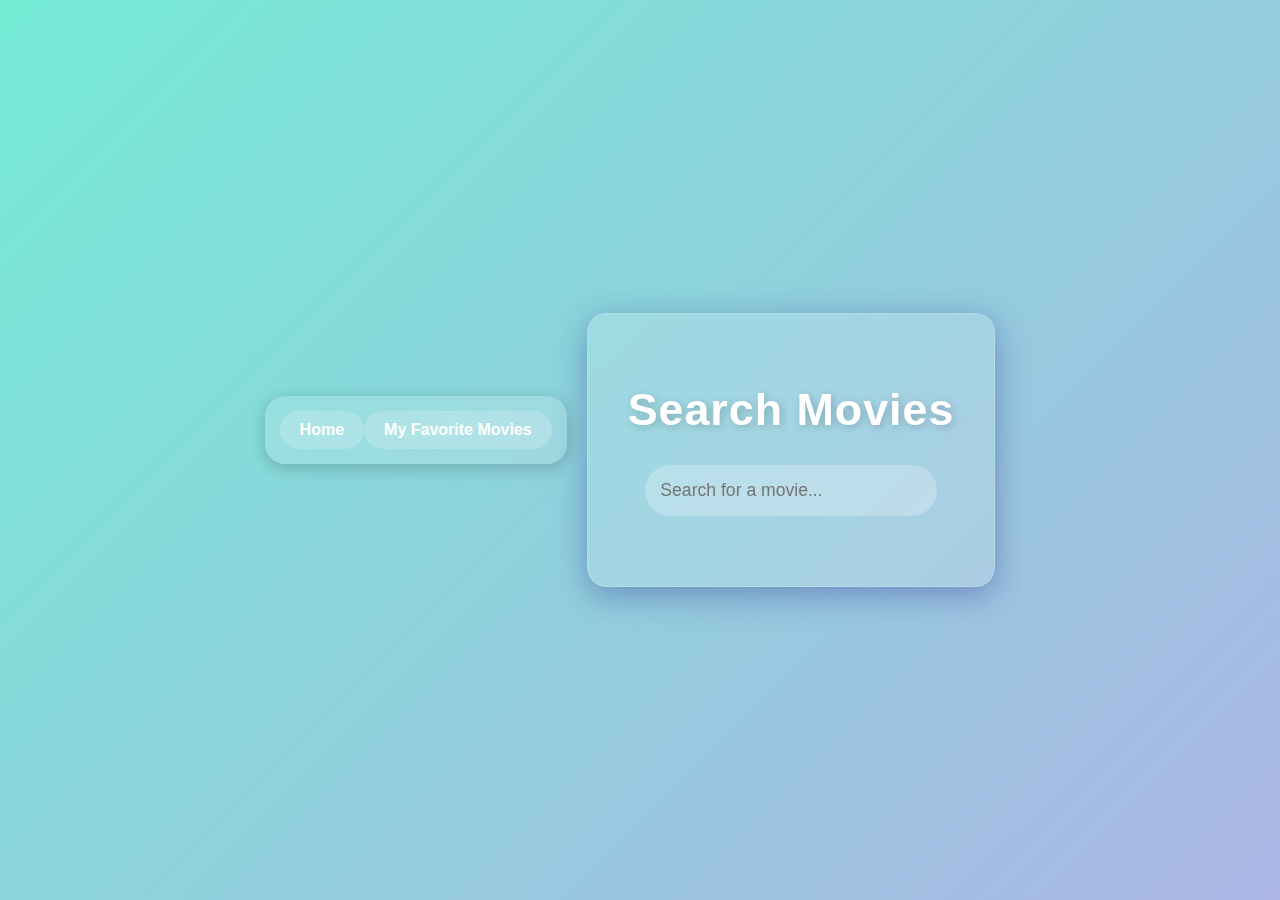
<file: index.html>
<!DOCTYPE html>
<html lang="en">
<head>
    <meta charset="UTF-8">
    <meta name="viewport" content="width=device-width, initial-scale=1.0">
    <title>IMDb Clone - Home</title>
    <!-- Links to the external CSS file for styling -->
    <link rel="stylesheet" href="style.css"> 
</head>
<body>
    <!-- Navigation bar with links to different pages -->
    <nav>
        <a href="index.html">Home</a> <!-- Link to the home page -->
        <a href="favourites.html">My Favorite Movies</a> <!-- Link to the favorite movies page -->
    </nav>

    <!-- Main container for search functionality -->
    <div class="container">
        <h1>Search Movies</h1>
        
        <!-- Input field where the user can type the movie name for searching -->
        <input type="text" id="search-input" placeholder="Search for a movie...">

        <!-- Div to display the list of movies matching the search input -->
        <div id="movie-list"></div>
    </div>
 
    

    <!-- JavaScript file that contains the functionality of the app -->
    <script src="script.js"></script>
</body>
</html>
</file>
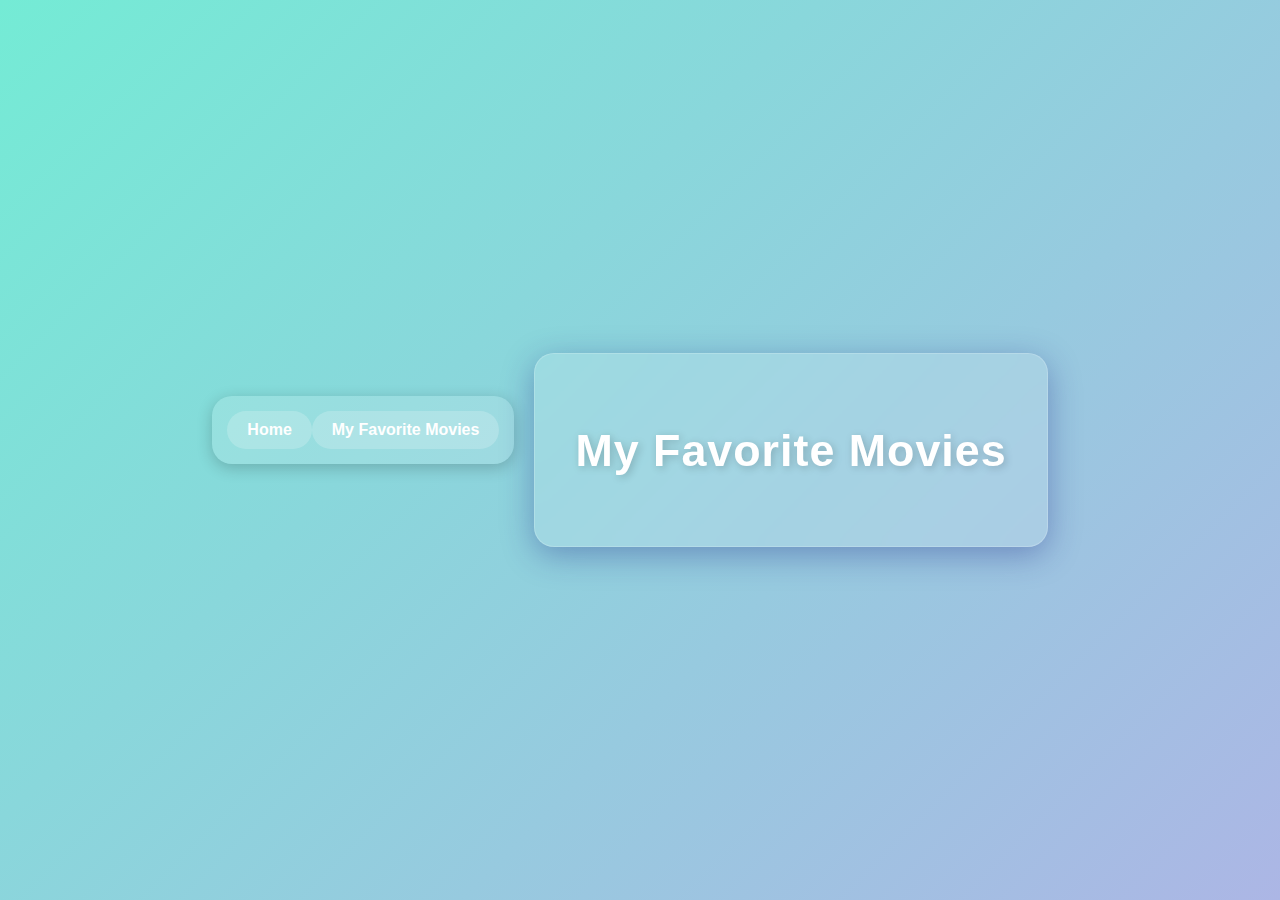
<file: favourites.html>
<!DOCTYPE html>
<html lang="en">
<head>

    <meta charset="UTF-8">
    <meta name="viewport" content="width=device-width, initial-scale=1.0">
    
    <title>Favorite Movies</title>
    
    <!-- Link to the external CSS file for styling the page -->
    <link rel="stylesheet" href="style.css">
</head>
<body>
    <!-- Navigation bar at the top of the page -->
    <nav>
        <!-- Link to the home page (index.html) -->
        <a href="index.html">Home</a>
        <!-- Link to the current page (My Favorite Movies) -->
        <a href="favourites.html">My Favorite Movies</a>
    </nav>

    <!-- Main content area of the page -->
    <div class="container">
     
        <h1>My Favorite Movies</h1>
        
        <!-- A div where the list of favorite movies will be dynamically displayed -->
        <div id="favorites-list"></div>
    </div>

    <!-- Link to the external JavaScript file responsible for handling the favorite movies functionality -->
    <script src="favourites.js"></script>
</body>
</html>
</file>
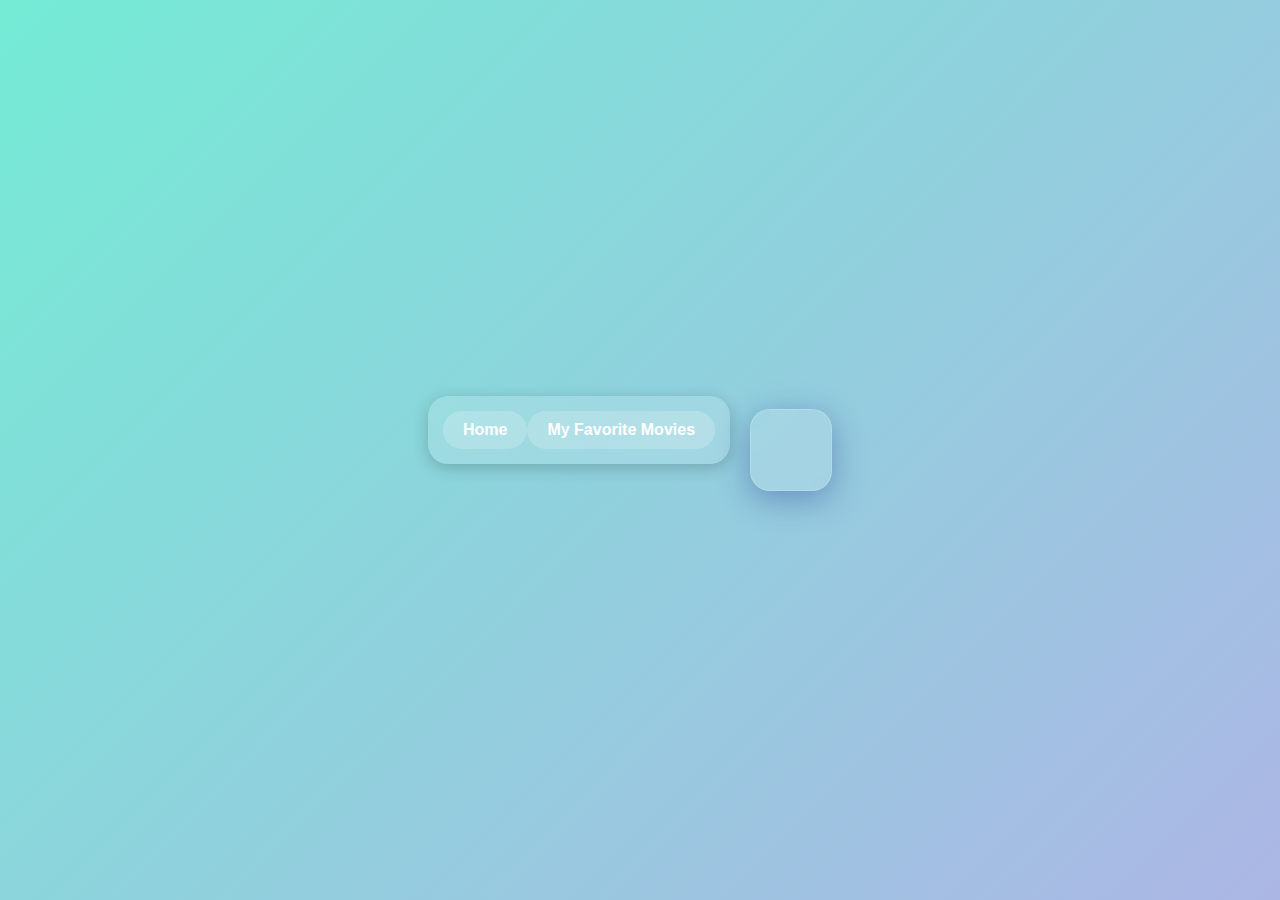
<file: movie.html>
<!DOCTYPE html>
<html lang="en">
<head>

    <meta charset="UTF-8">
    <meta name="viewport" content="width=device-width, initial-scale=1.0">

    <title>Movie Details</title>
    
    <!-- Link to the external CSS file for styling the page -->
    <link rel="stylesheet" href="style.css">
</head>
<body>
    <!-- Navigation bar with links to the Home page and Favorite Movies page -->
    <nav>
        <a href="index.html">Home</a> <!-- Link to the Home page -->
        <a href="favourites.html">My Favorite Movies</a> <!-- Link to the Favorites page -->
    </nav>

    <!-- Main content container for displaying the movie details -->
    <div class="container">
        <!-- The movie details will be dynamically inserted into this div using JavaScript -->
        <div id="movie-details"></div>
    </div>

    <!-- Link to the external JavaScript file to manage movie details logic -->
    <script src="movie.js"></script>
</body>
</html>
</file>
<file: style.css>
/* General Styles */
body {
    font-family: 'Roboto', sans-serif;
    background: linear-gradient(135deg, #74ebd5 0%, #ACB6E5 100%);
    color: #fff;
    margin: 0;
    padding: 0;
    display: flex;
    justify-content: center;
    align-items: center;
    min-height: 100vh;
    overflow-x: hidden;
}

.container {
    max-width: 1200px;
    padding: 40px;
    margin: 20px;
    background: rgba(255, 255, 255, 0.15); /* Semi-transparent background */
    box-shadow: 0 8px 32px rgba(31, 38, 135, 0.37);
    backdrop-filter: blur(10px); /* Glass effect */
    border-radius: 20px;
    border: 1px solid rgba(255, 255, 255, 0.18);
    text-align: center;
    color: #fff;
}

h1 {
    font-size: 2.8rem;
    margin-bottom: 30px;
    text-shadow: 2px 2px 8px rgba(0, 0, 0, 0.2);
    letter-spacing: 1px;
}

#search-input {
    width: 80%;
    padding: 15px;
    font-size: 1.1rem;
    border-radius: 50px;
    border: none;
    outline: none;
    margin-bottom: 30px;
    background: rgba(255, 255, 255, 0.25);
    color: #fff;
    transition: all 0.3s ease-in-out;
}

#search-input:focus {
    background: rgba(255, 255, 255, 0.35);
    box-shadow: 0 0 15px rgba(255, 255, 255, 0.5);
}

nav {
    background-color: rgba(255, 255, 255, 0.15);
    padding: 15px;
    border-radius: 20px;
    margin-bottom: 40px;
    display: flex;
    justify-content: space-around;
    align-items: center;
    box-shadow: 0 4px 16px rgba(0, 0, 0, 0.2);
}

nav a {
    color: #fff;
    text-decoration: none;
    font-weight: 600;
    padding: 10px 20px;
    border-radius: 30px;
    background: rgba(255, 255, 255, 0.2);
    transition: background-color 0.3s ease-in-out, transform 0.3s ease;
}

nav a:hover {
    background-color: rgba(255, 255, 255, 0.4);
    transform: translateY(-3px);
}

/* Movie Cards */
#movie-list, #favorites-list {
    display: flex;
    flex-wrap: wrap;
    justify-content: center;
    gap: 30px;
}

.movie-card {
    width: 260px;
    background: rgba(255, 255, 255, 0.15);
    border-radius: 20px;
    padding: 15px;
    transition: transform 0.4s ease, box-shadow 0.4s ease;
    box-shadow: 0 8px 32px rgba(0, 0, 0, 0.2);
    text-align: center;
}

.movie-card:hover {
    transform: scale(1.1);
    box-shadow: 0 16px 40px rgba(0, 0, 0, 0.3);
}

.movie-card img {
    width: 100%;
    height: 350px;
    border-radius: 15px;
    object-fit: cover;
    margin-bottom: 15px;
    transition: opacity 0.3s ease;
}

.movie-card:hover img {
    opacity: 0.8;
}

.movie-card h3 {
    font-size: 1.4rem;
    margin-bottom: 10px;
}

.movie-card p {
    font-size: 0.9rem;
    color: rgba(255, 255, 255, 0.8);
}

/* Button Styles */
button, .more-info {
    padding: 12px 25px; /* Adjusted padding for proper sizing */
    border-radius: 50px;
    font-size: 1rem;
    border: none;
    cursor: pointer;
    background-color: rgba(255, 255, 255, 0.25);
    color: #fff;
    transition: background-color 0.3s ease-in-out;
    display: block; /* Ensure buttons are block elements */
    margin: 10px auto; /* Center the buttons and add margin */
    width: 80%; /* Set width of buttons */
    text-decoration: none;
}

button:hover, .more-info:hover {
    background-color: rgba(255, 255, 255, 0.5);
}

/* Add subtle animations */
@keyframes fadeIn {
    0% {
        opacity: 0;
        transform: scale(0.95);
    }
    100% {
        opacity: 1;
        transform: scale(1);
    }
}

.movie-card {
    animation: fadeIn 0.5s ease;
}

nav {
    animation: fadeIn 1s ease;
}
</file>
